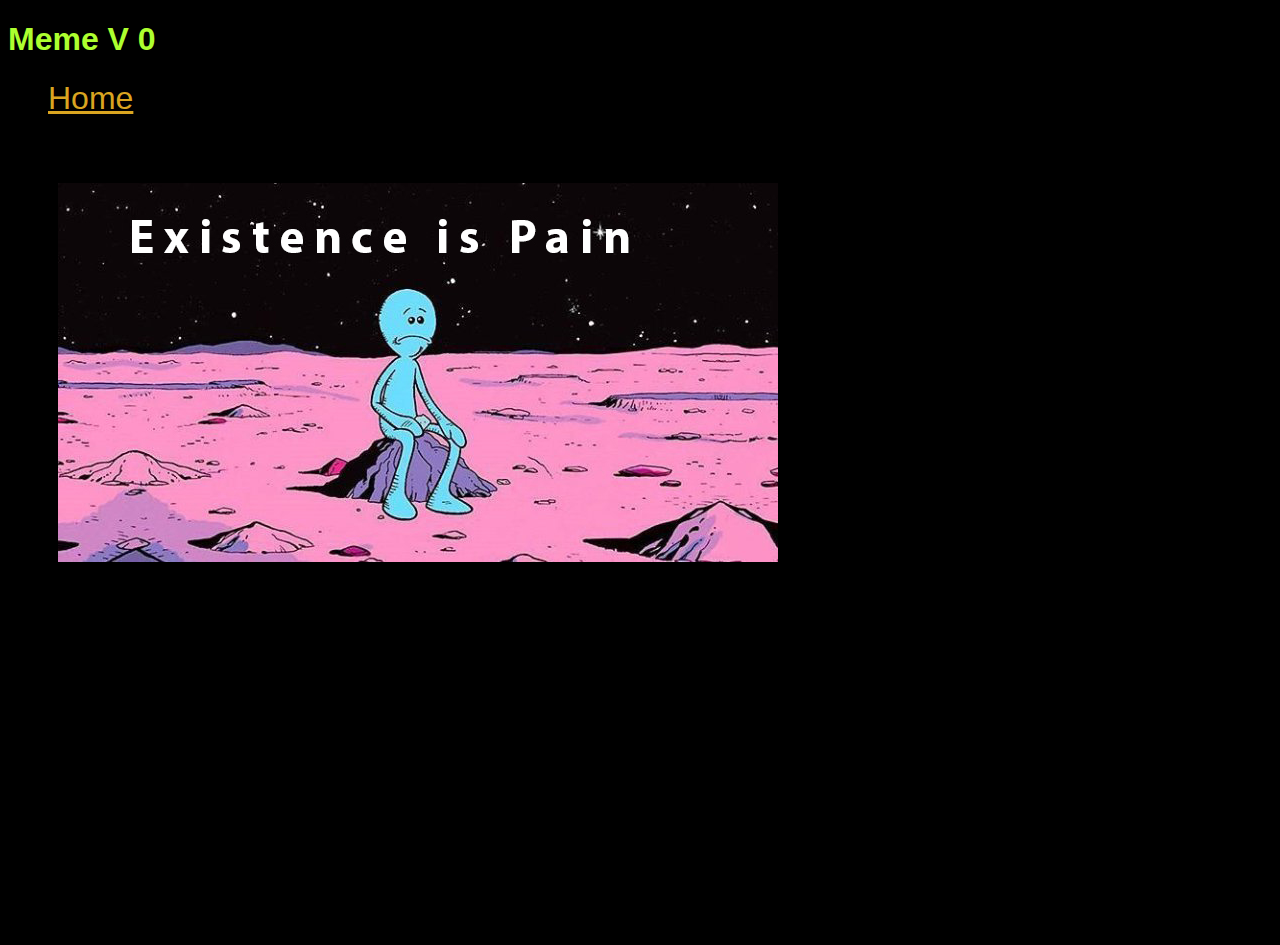
<file: Meme_v0/index.html>
<!doctype html>
<html>
  <head>
    <meta charset="utf-8">
    <title>Luis V</title>
    <link href="style.css" rel="stylesheet">
  </head>
  <body>
    <div id="container">
      <h1>Meme V 0 </h1>
      
     
        
        <ul>
        <li class="link"><a href="../index.html"> Home</a></li>
        </ul>
        
        
        
    </div>
      <script src="p5.min.js"></script>
	<script src="sketch.js"></script>
  </body>
</html>
</file>
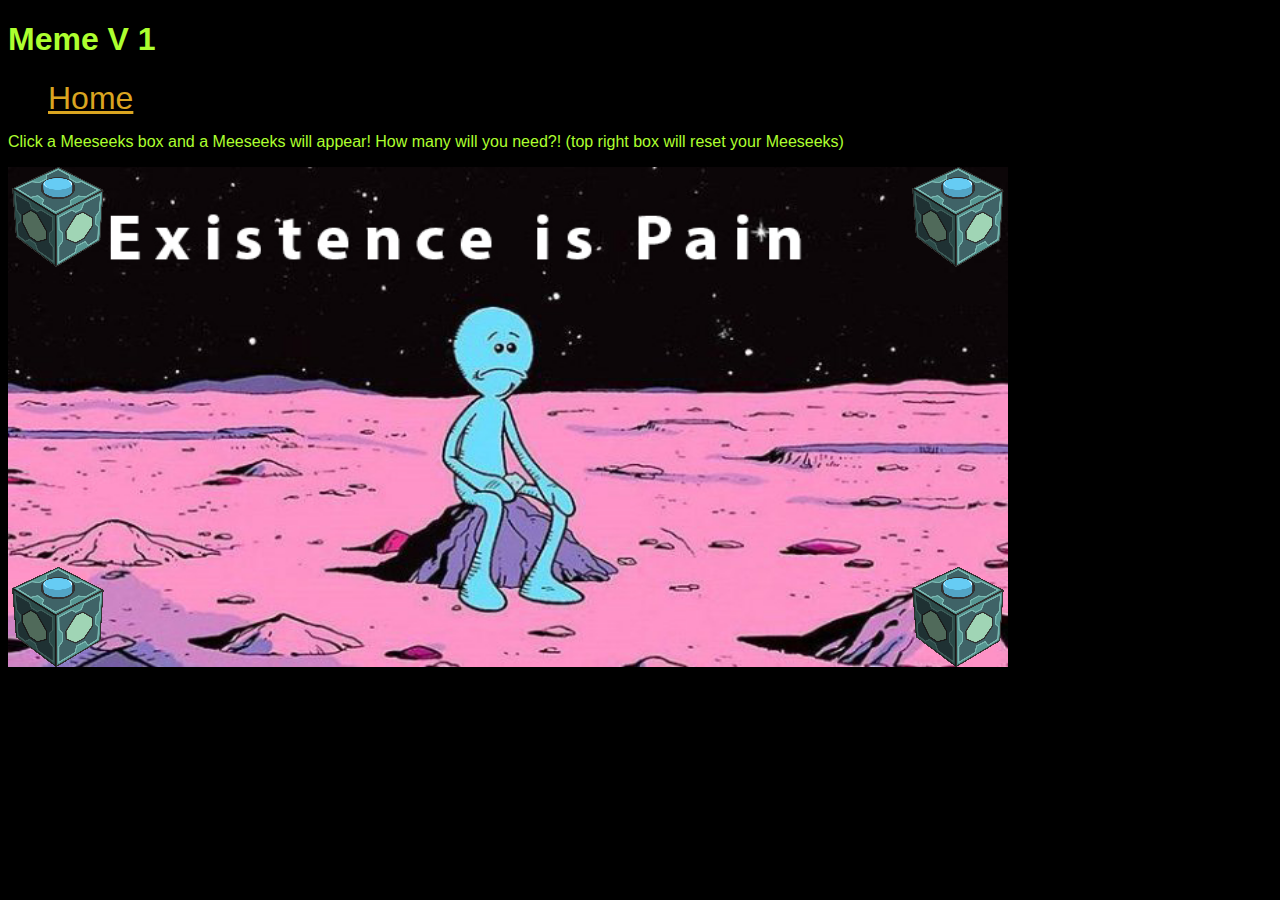
<file: Meme_v1/index.html>
<!doctype html>
<html>
  <head>
    <meta charset="utf-8">
    <title>Luis V</title>
    <link href="style.css" rel="stylesheet">
  </head>
  <body>
    <div id="container">
      <h1>Meme V 1 </h1>
      
     
        
        <ul>
        <li class="link"><a href="../index.html"> Home</a></li>
        </ul>
        <p>Click a Meeseeks box and a Meeseeks will appear! How many will you need?! (top right box will reset your Meeseeks) </p>
        
        
        
    </div>
      <script src="p5.min.js"></script>
	<script src="sketch.js"></script>
  </body>
</html>
</file>
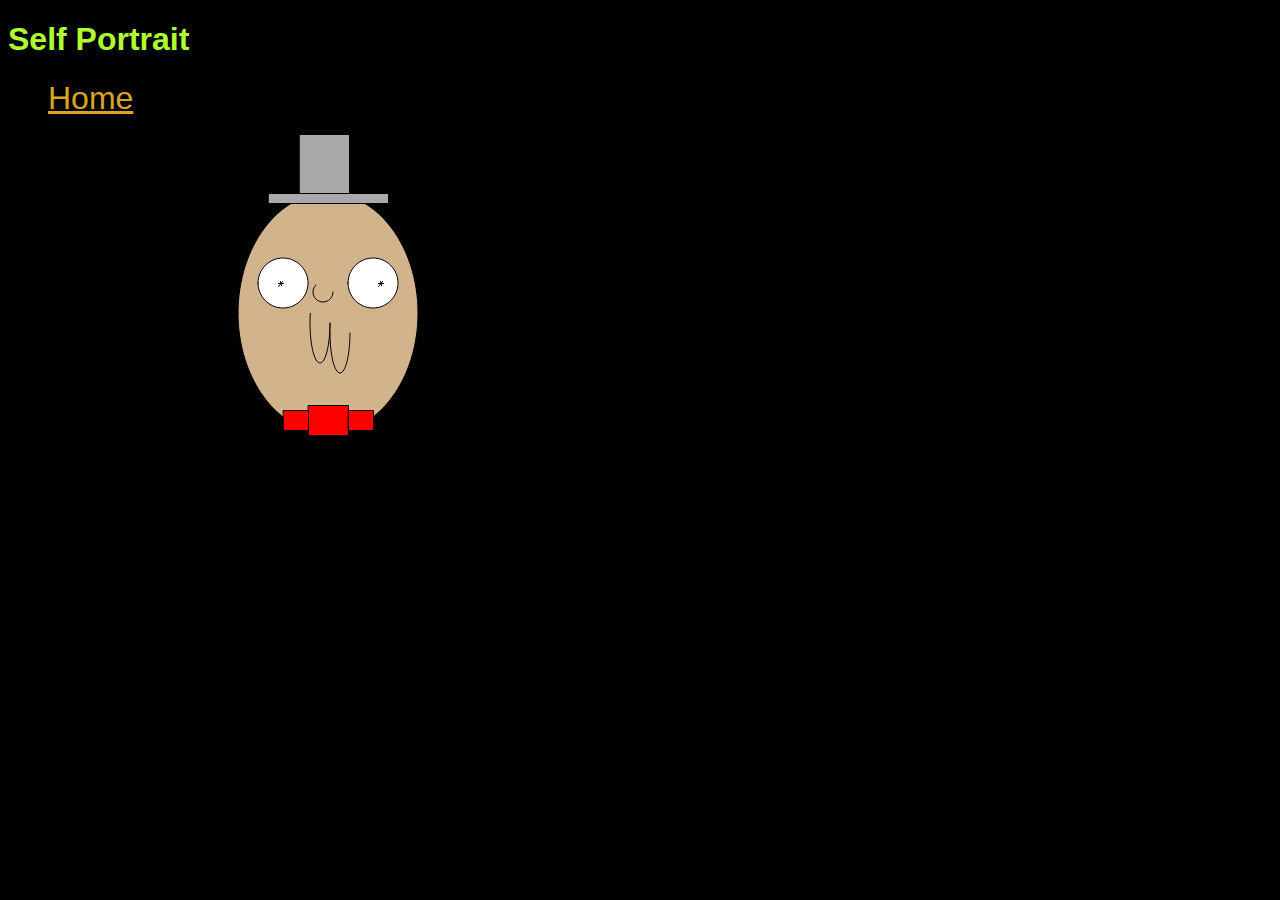
<file: self_portrait/index.html>
<!doctype html>
<html>
  <head>
    <meta charset="utf-8">
    <title>Luis V</title>
    <link href="style.css" rel="stylesheet">
  </head>
  <body>
    <div id="container">
      <h1>Self Portrait </h1>
      
     
        
        <ul>
        <li class="link"><a href="../index.html"> Home</a></li>
      </ul>
        
        
    </div>
      <script src="p5.min.js"></script>
	<script src="sketch.js"></script>
  </body>
</html>
</file>
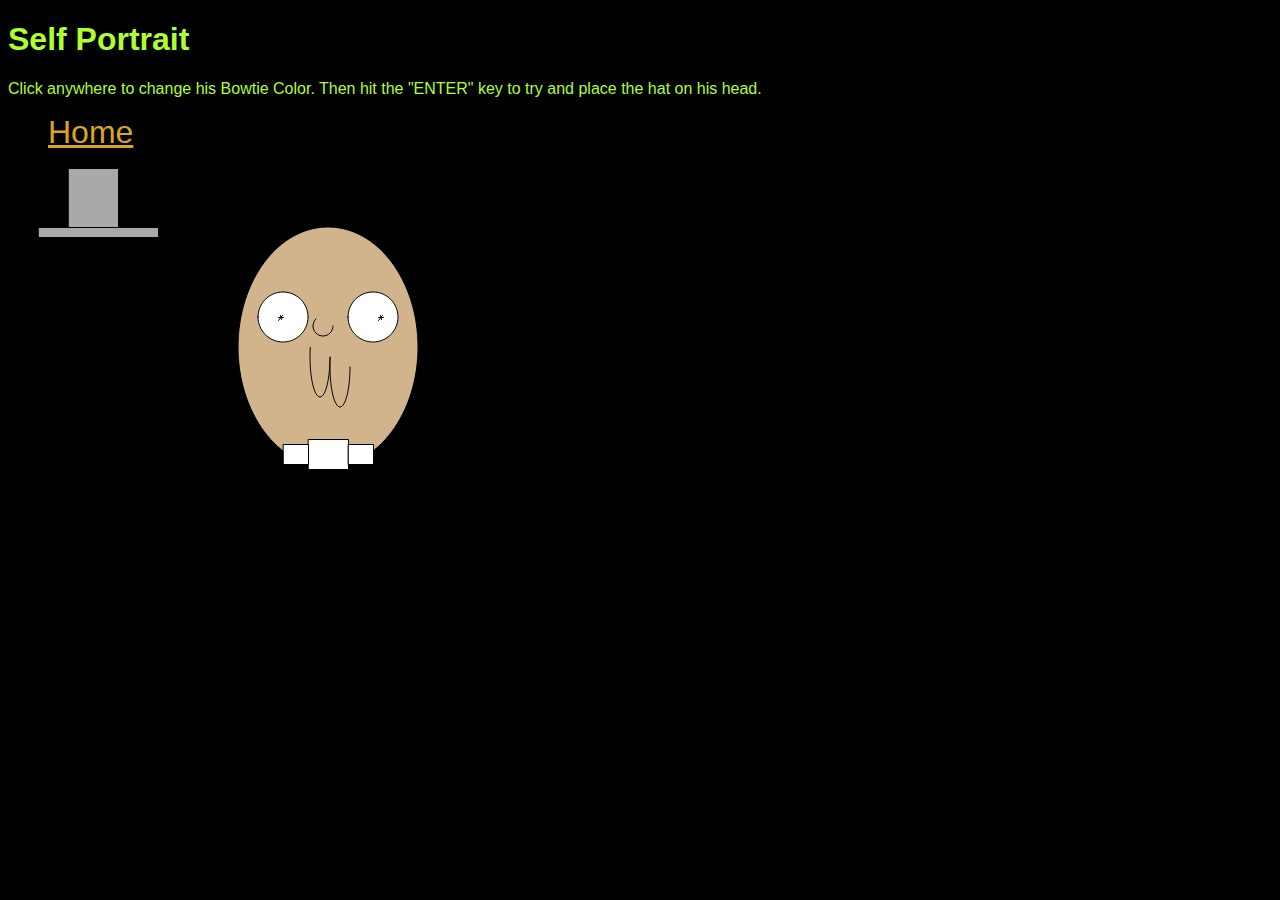
<file: self_portrait_2/index.html>
<!doctype html>
<html>
  <head>
    <meta charset="utf-8">
    <title>Luis V</title>
    <link href="style.css" rel="stylesheet">
  </head>
  <body>
    <div id="container">
      <h1>Self Portrait </h1>
        <p>Click anywhere to change his Bowtie Color. Then hit the "ENTER" key to try and place the hat on his head.
        </p>
      
     
        
        <ul>
        <li class="link"><a href="../index.html"> Home</a></li>
      </ul>
        
        
    </div>
      <script src="p5.min.js"></script>
	<script src="sketch.js"></script>
  </body>
</html>
</file>
<file: Meme_v0/style.css>
body {
  font-family: Helvetica;
  margin: 10;
  padding: 0;
  background-color: black;
  color: greenyellow;
}
    
}

#container {
  padding: 50px 0;
  width: 500px;
  margin: 0 auto;
}

.link {
  list-style: none;
  color: gold;
  font-size: 2em;
    display: inline-block;
}

.link a {
  color: goldenrod;
    margin-right: 20px;
}

a {
  color: goldenrod;
  transition: color 500ms
}

a:hover {
  color: skyblue;
}
</file>
<file: Meme_v1/style.css>
body {
  font-family: Helvetica;
  margin: 10;
  padding: 0;
  background-color: black;
  color: greenyellow;
}
    
}

#container {
  padding: 50px 0;
  width: 500px;
  margin: 0 auto;
}

.link {
  list-style: none;
  color: gold;
  font-size: 2em;
    display: inline-block;
}

.link a {
  color: goldenrod;
    margin-right: 20px;
}

a {
  color: goldenrod;
  transition: color 500ms
}

a:hover {
  color: skyblue;
}
</file>
<file: self_portrait/style.css>
body {
  font-family: Helvetica;
  margin: 10;
  padding: 0;
  background-color: black;
  color: greenyellow;
}
    
}

#container {
  padding: 50px 0;
  width: 500px;
  margin: 0 auto;
}

.link {
  list-style: none;
  color: gold;
  font-size: 2em;
}

.link a {
  color: goldenrod;
}

a {
  color: goldenrod;
  transition: color 500ms
}

a:hover {
  color: skyblue;
}
</file>
<file: self_portrait_2/style.css>
body {
  font-family: Helvetica;
  margin: 10;
  padding: 0;
  background-color: black;
  color: greenyellow;
}
    
}

#container {
  padding: 50px 0;
  width: 500px;
  margin: 0 auto;
}

.link {
  list-style: none;
  color: gold;
  font-size: 2em;
}

.link a {
  color: goldenrod;
}

a {
  color: goldenrod;
  transition: color 500ms
}

a:hover {
  color: skyblue;
}
</file>
